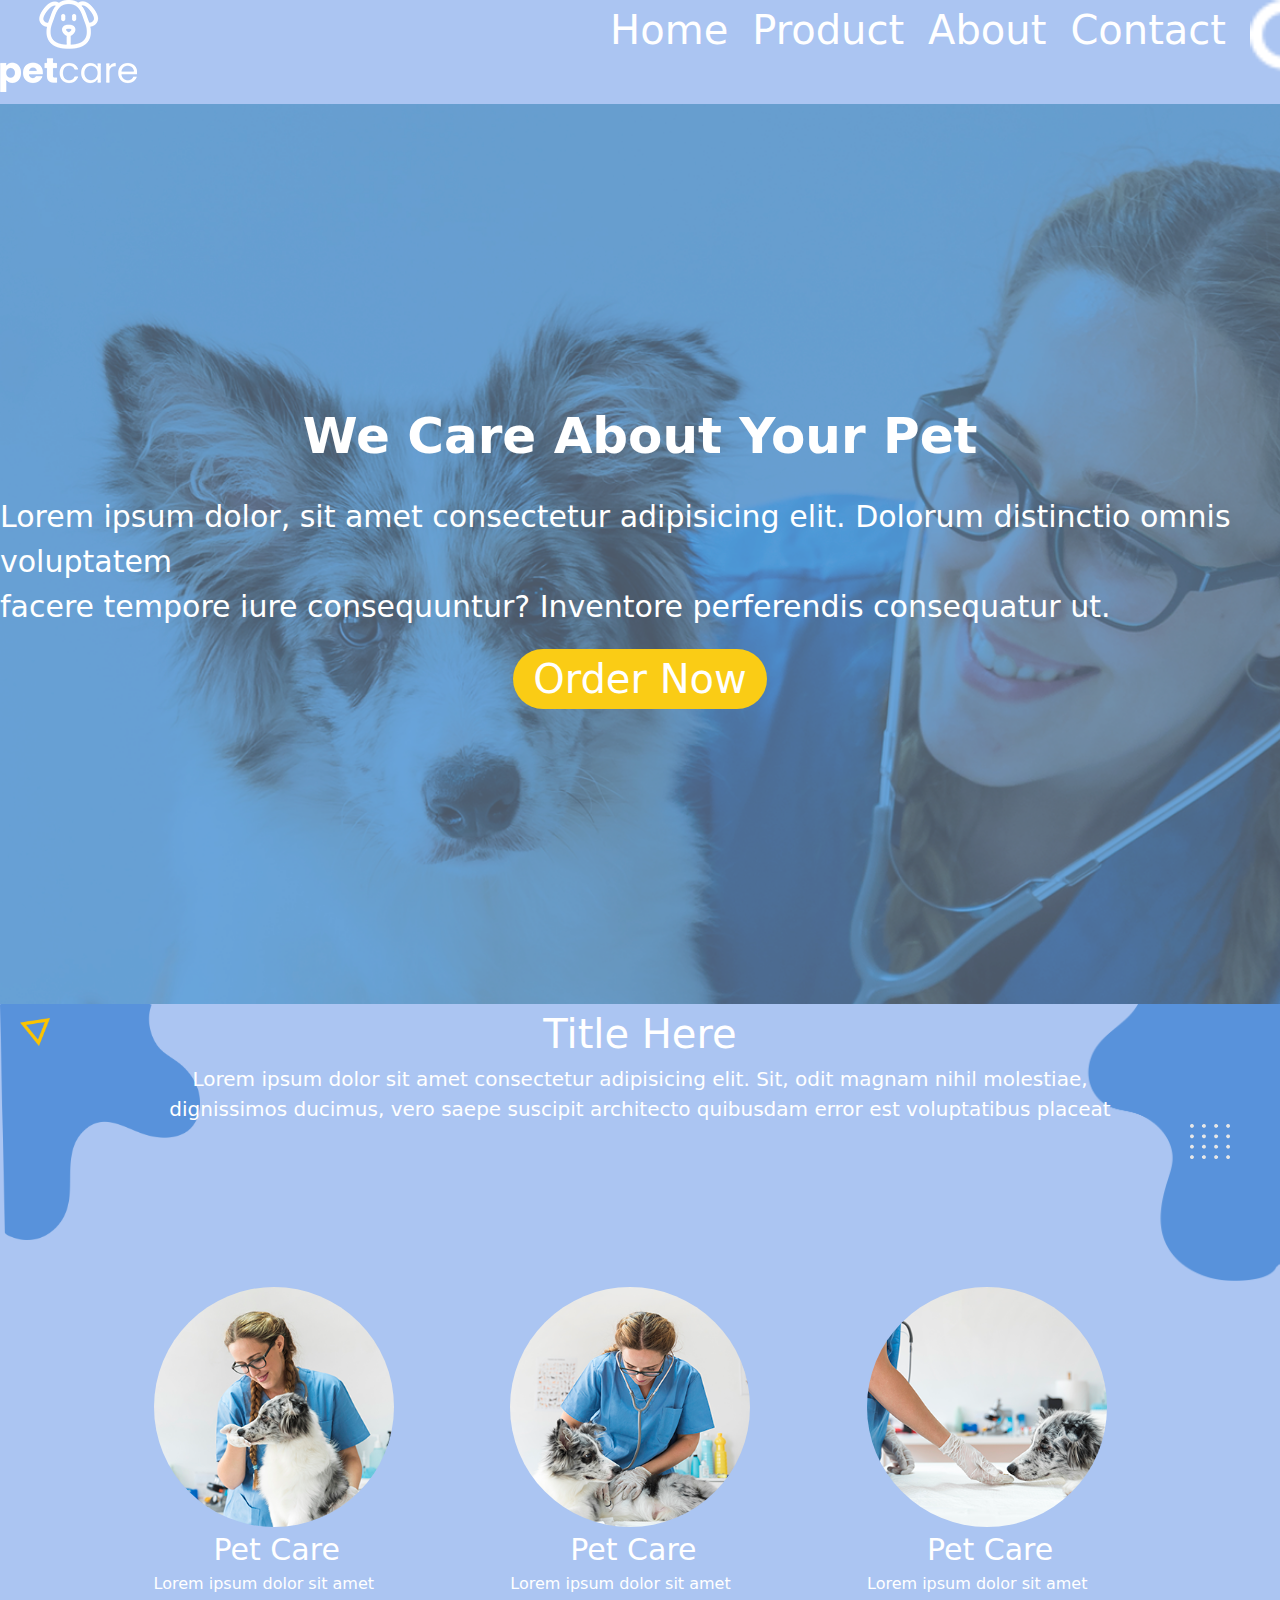
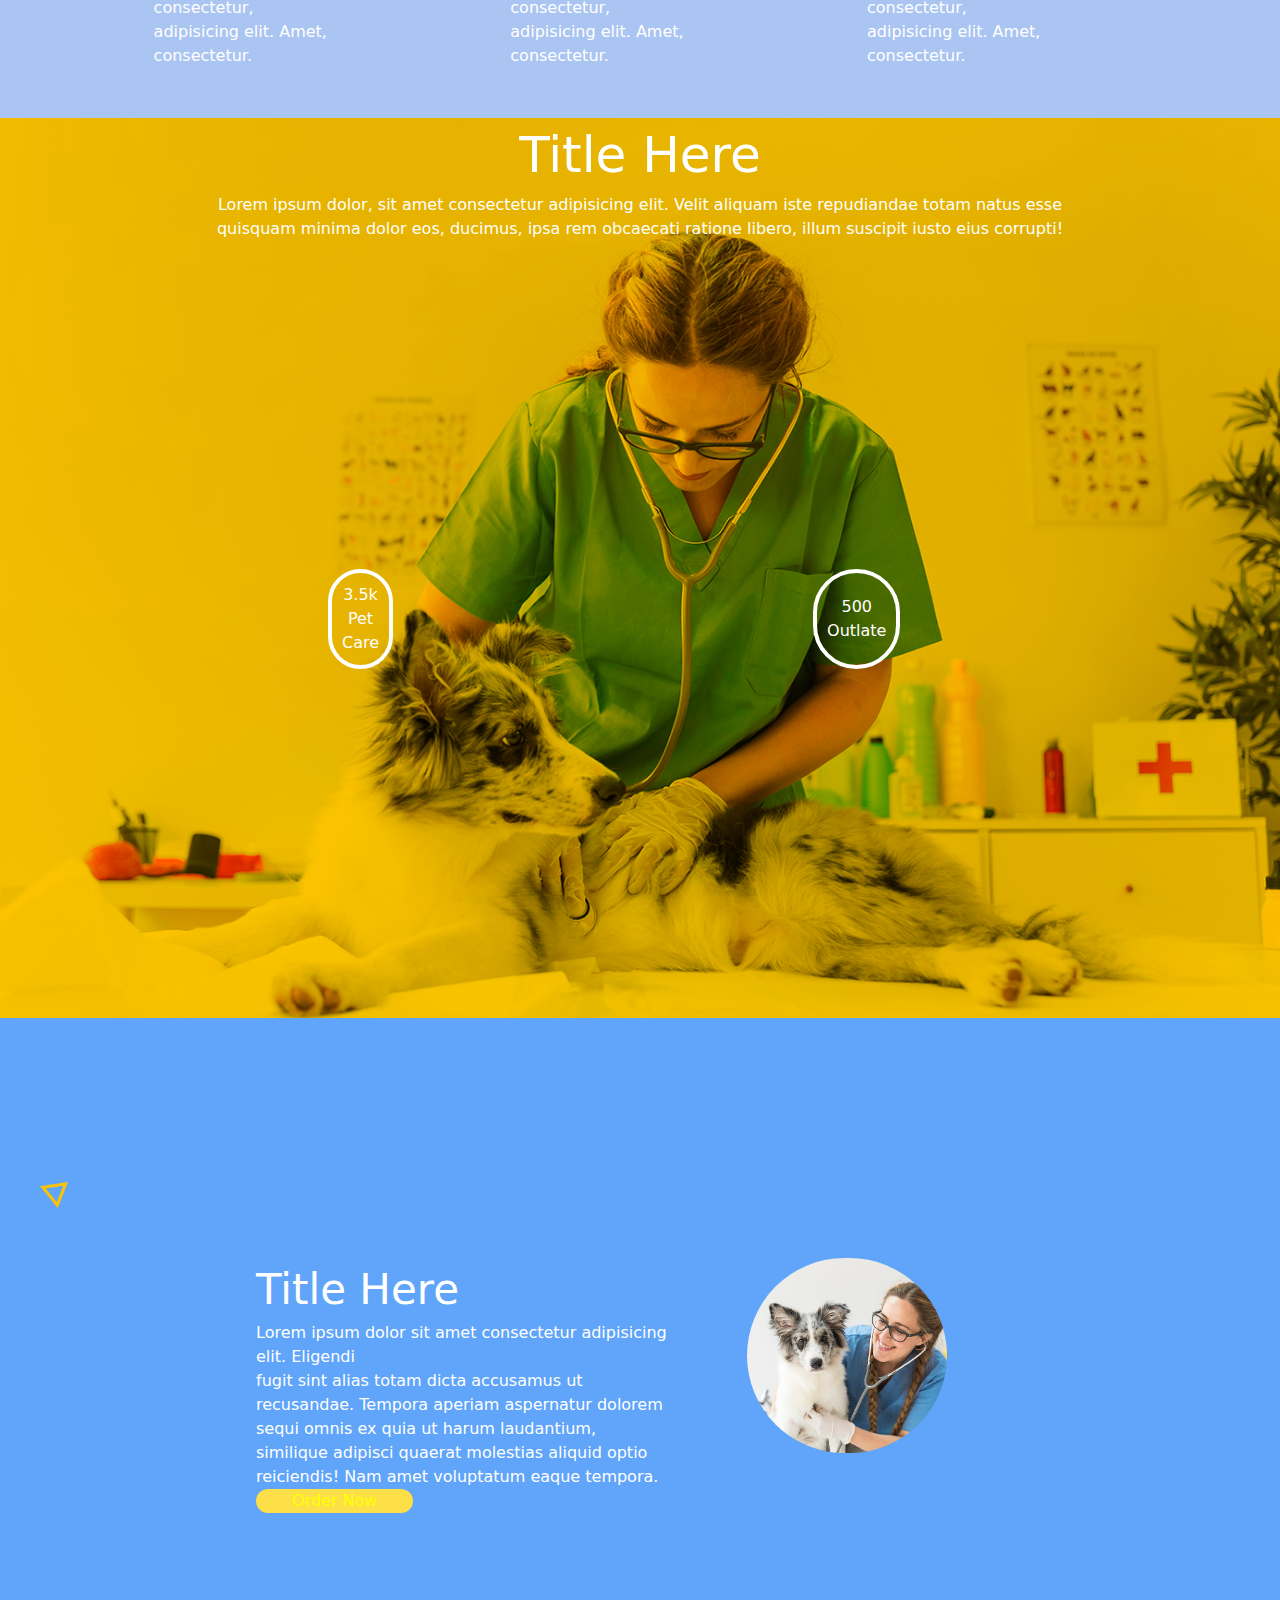
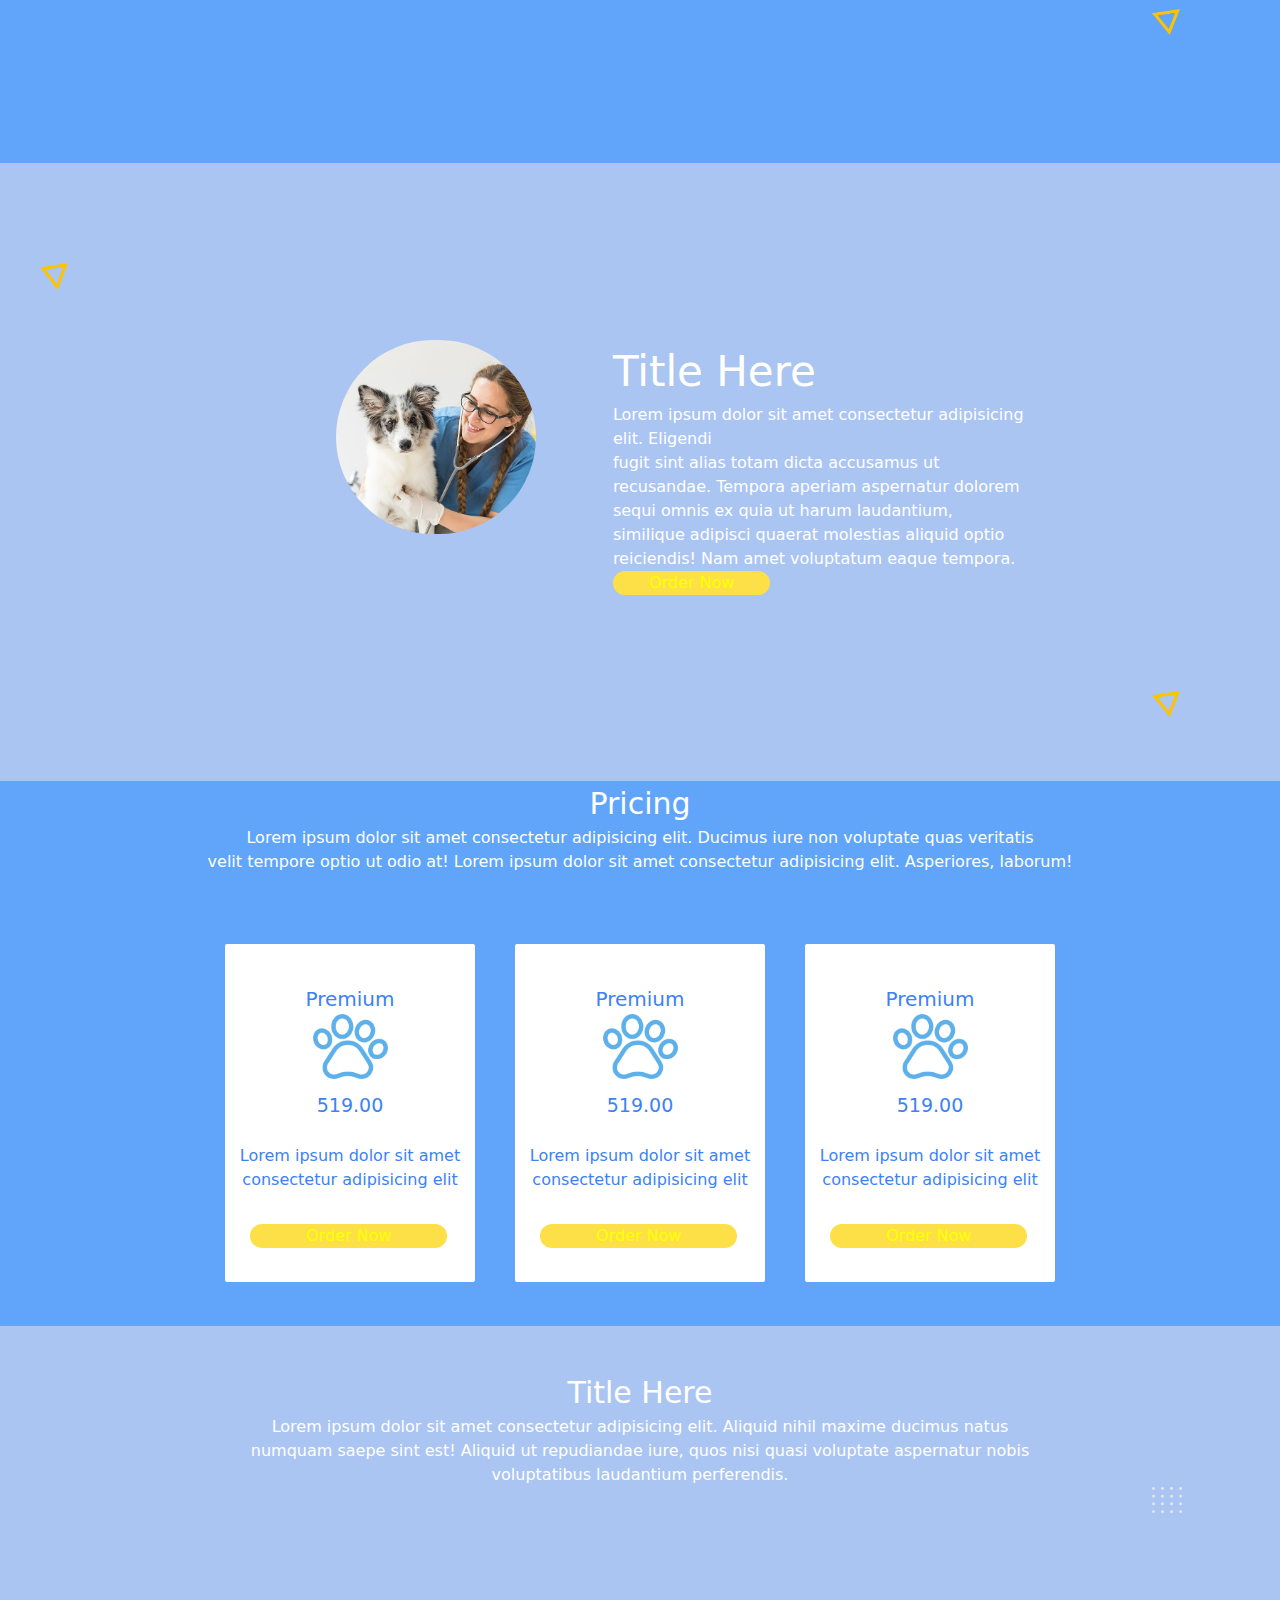
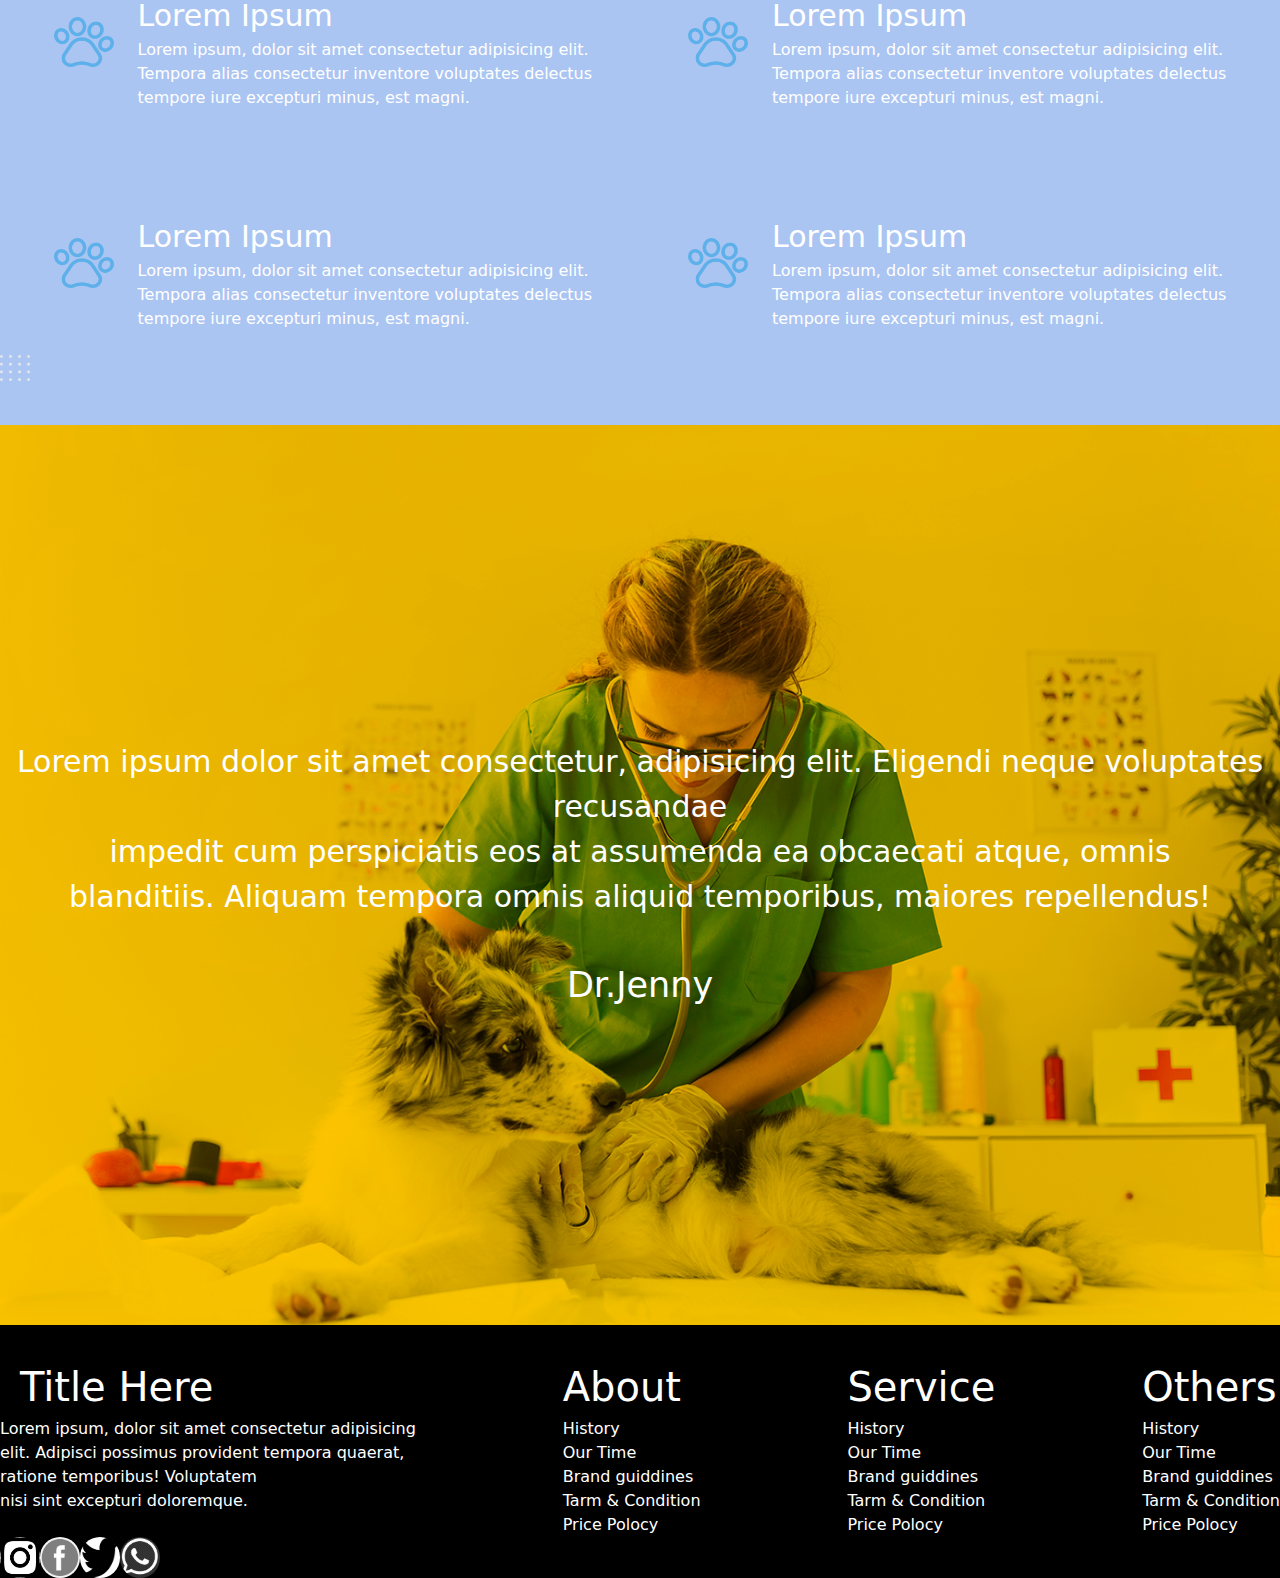
<file: index1.html>
<!doctype html>
<html>

<head>
  <meta charset="UTF-8">
  <meta name="viewport" content="width=device-width, initial-scale=1.0">
  <link href="./output.css" rel="stylesheet">
  <link rel="stylesheet" href="./input.css" type="text/css" media="all">
  <style>
    #cercel {
      left: 20px;
      top: 14px;
      width: 30px;
      height: auto;
      position: absolute;
    }
  </style>
</head>

<body>
  <div class="bg-[#739EE9]/60">
    <div class=" ">
      <div class="flex mt-0 flex-wrap fixed  pb-3  justify-between ">
        <img src="./img1/logo.png" alt="logo" class="w-12 h-auto mr-28 pt-4">
        <span id="text-1" class="text-white flex gap-6">
          <a href="#" class="text-[40px]">Home</a>
          <a href="#" class="text-[40px]">Product</a>
          <a href="#" class="text-[40px]">About</a>
          <a href="#" class="text-[40px]">Contact</a>
          <img src="./img1/div1.search.png" alt class="w-4 h-auto">

        </span>

      </div>
    </div>
    <div id="div1">
      <div
        class="min-h-screen flex flex-wrap flex-col gap-5 items-center place-content-center bg-blue-200 bg-opacity-40">
        <span class=" text-[50px] font-bold text-white">We
          Care About Your Pet</span>
        <p class="text-white text-[30px] ">Lorem ipsum dolor, sit amet
          consectetur adipisicing elit. Dolorum
          distinctio omnis voluptatem <br> facere
          tempore iure consequuntur? Inventore perferendis consequatur ut.</p>
        <div>
          <button class=" bg-yellow-400 px-[20px] rounded-full  text-white text-[40px] ">Order
            Now</button>
        </div>
      </div>
    </div>

    <div class="relative w-full pb-[50px]">
      <p class="text-[40px] text-center text-white">Title Here</p>
      <p class="text-[20px] text-white text-center">Lorem ipsum dolor sit amet
        consectetur adipisicing elit. Sit, odit magnam nihil molestiae, <br>
        dignissimos ducimus,
        vero saepe suscipit architecto quibusdam error est voluptatibus
        placeat</p>
      <img src="./img1/div2.shape2.png" class="-z-10 w-[10px] h-[20px]" id="img2" alt>
      <img src="./img1/div2.dote.png" alt="dote" class="w-[40px] h-auto ml-[93%]">
      <img src="./img1/div2cercal.png" alt="cescel" id="cercel" class="w-3 h-auto">
      <img src="./img1\div.shape3.png" class="-z-10 w-[10px] h-[20px]" id="img3" alt>
      <span class="flex gap-[10%] rounded-full mx-[12%] mt-[10%] ">
        <div class="text-white ">
          <img src="./img1/div2.img1.png" alt="img" class="rounded-full w-[240px] h-[240px]  ">
          <span class=" text-[30px] ml-[60px]">Pet Care</span><br>
          <span class>Lorem ipsum dolor sit amet consectetur,<br> adipisicing
            elit. Amet, consectetur.</span>
        </div>
        <div class="text-white ">
          <img src="./img1/div2.img2.png" alt="img" class="rounded-full w-[240px] h-[240px]  ">
          <span class=" text-[30px] ml-[60px]">Pet Care</span><br>
          <span class>Lorem ipsum dolor sit amet consectetur,<br> adipisicing
            elit. Amet, consectetur.</span>
        </div>
        <div class="text-white ">
          <img src="./img1/div2.img3.png" alt="img" class="rounded-full w-[240px] h-[240px]  ">
          <span class=" text-[30px] ml-[60px]">Pet Care</span><br>
          <span class>Lorem ipsum dolor sit amet consectetur,<br> adipisicing
            elit. Amet, consectetur.</span>
        </div>

      </span>
    </div>
    <div class="min-h-screen text-white items-center" id="div3">
      <p class="text-[50px]  text-center ">Title Here</p>
      <p class="text-center">Lorem ipsum dolor, sit amet consectetur
        adipisicing elit. Velit aliquam iste repudiandae
        totam natus
        esse <br> quisquam minima dolor eos, ducimus, ipsa rem obcaecati
        ratione libero, illum suscipit iusto eius
        corrupti!
      </p>
      <div class="flex gap-[20px] justify-between mx-[10%] mt-[10%]">
        <button class="border-[4px] p-[10px] border-white text-white  rounded-full w-[400px] h-[100px] m-[200px]">3.5k
          <br>Pet Care</button>
        <button class="border-[4px] p-[10px] border-white text-white  rounded-full w-[400px] h-[100px] m-[200px]">500
          <br>Outlate</button>
        <button class="border-[4px] p-[10px] border-white text-white  rounded-full w-[400px] h-[100px] m-[200px]">2k+
          <br>Pet Helping</button>
      </div>
    </div>
    <div class="text-white  bg-blue-400 py-[10%]">
      <img src="./img1/div2cercal.png" alt="tringel image" class="w-7 mt-9 ml-[40px] h-auto">
      <div class="flex mx-[20%] mt-[50px] ">
        <div class>
          <h1 class="text-[42px] ">Title Here</h1>
          <p class>Lorem ipsum dolor sit amet consectetur adipisicing elit. Eligendi <br> fugit sint alias totam dicta
            accusamus ut recusandae. Tempora aperiam aspernatur dolorem <br> sequi omnis ex quia ut harum laudantium,
            similique adipisci quaerat molestias aliquid optio <br> reiciendis! Nam amet voluptatum eaque tempora.</p>
          <button class="rounded-full bg-yellow-300 px-9">Order Now</button>
        </div>
        <span class>
          <img src="./img1/div.doog.png" alt="dog" class="rounded-full w-[56%] ml-[80px] h-auto">
        </span>
      </div>
      <img src="./img1/div2cercal.png" alt="tringel image" class="w-7  ml-[90%] mt-24 h-auto">
    </div>

    <div class="text-white py-[5%]">
      <img src="./img1/div2cercal.png" alt="tringel image" class="w-7 mt-9 ml-[40px] h-auto">
      <div class="flex mx-[20%] mt-[50px] ">
        <span class>
          <img src="./img1/div.doog.png" alt="dog" class="rounded-full w-[56%] ml-[80px] h-auto">
        </span>
        <div class>
          <h1 class="text-[42px] ">Title Here</h1>
          <p class>Lorem ipsum dolor sit amet consectetur adipisicing elit. Eligendi <br> fugit sint alias totam dicta
            accusamus ut recusandae. Tempora aperiam aspernatur dolorem <br> sequi omnis ex quia ut harum laudantium,
            similique adipisci quaerat molestias aliquid optio <br> reiciendis! Nam amet voluptatum eaque tempora.</p>
          <button class="rounded-full bg-yellow-300 px-9 ">Order Now</button>
        </div>

      </div>
      <img src="./img1/div2cercal.png" alt="tringel image" class="w-7  ml-[90%] mt-24 h-auto ">
    </div>

    <div class="bg-blue-400 text-white pb-11  place-content-center">
      <div class="text-center">
        <h1 class="text-[30px]">Pricing</h1>
        <p class="">Lorem ipsum dolor sit amet consectetur adipisicing elit. Ducimus iure non voluptate quas veritatis
          <br>
          velit tempore optio ut odio at! Lorem ipsum dolor sit amet consectetur adipisicing elit. Asperiores, laborum!
        </p>
      </div>
      <div class="flex gap-10  place-content-center " id="foot">
        <div class="bg-white text-blue-500 w-[250px] h-[338px] rounded-sm py-10 ">
          <div class="">
            <h1 class="text- text-[20px]  text-center ">Premium</h1>
            <img src="./img1/pet foot.png" alt="logo" class="mx-auto w-[30%] ">
            <p class="text-[19px] text-center mt-3">519.00</p><br>
            <p class="text-center">Lorem ipsum dolor sit amet consectetur adipisicing elit
            </p>
            <button class="rounded-full bg-yellow-300 px-14 mx-[10%] mt-8">Order Now</button>
          </div>
        </div>
        <div class="bg-white text-blue-500 w-[250px] h-[338px] rounded-sm py-10 ">
          <div class="">
            <h1 class="text- text-[20px]  text-center ">Premium</h1>
            <img src="./img1/pet foot.png" alt="logo" class="mx-auto w-[30%]">
            <p class="text-[19px] text-center mt-3">519.00</p><br>
            <p class="text-center">Lorem ipsum dolor sit amet consectetur adipisicing elit
            </p>
            <button class="rounded-full bg-yellow-300 px-14 mx-[10%] mt-8">Order Now</button>
          </div>

        </div>
        <div class="bg-white text-blue-500 w-[250px] h-[338px] rounded-sm py-10 ">
          <div class="">
            <h1 class="text- text-[20px]  text-center ">Premium</h1>
            <img src="./img1/pet foot.png" alt="logo" class="mx-auto w-[30%]">
            <p class="text-[19px] text-center mt-3">519.00</p><br>
            <p class="text-center">Lorem ipsum dolor sit amet consectetur adipisicing elit
            </p>
            <button class="rounded-full bg-yellow-300 px-14 mx-[10%] mt-8">Order Now</button>
          </div>
        </div>
      </div>

    </div>
    <div class=" py-11 text-white ">
      <div class="text-center">
        <p class="text-[30px] ">Title Here</p>
        <p class="">Lorem ipsum dolor sit amet consectetur adipisicing elit. Aliquid nihil maxime ducimus natus <br>
          numquam
          saepe sint est! Aliquid ut repudiandae iure, quos nisi quasi voluptate aspernatur nobis <br> voluptatibus
          laudantium
          perferendis.</p>
      </div>
      <img src="./img1/div2.dote.png" alt="style" class="w-[30px] ml-[90%] ">
      <div>
        <div class="flex gap-24 mt-[80px] place-content-center">
          <div class="flex justify-center gap-6">
            <img src="./img1/pet foot.png" alt="foot" class="w-[60px] h-[50px] mt-6">
            <div>
              <h1 class="text-[30px]">Lorem Ipsum</h1>
              <p>Lorem ipsum, dolor sit amet consectetur adipisicing elit. <br> Tempora alias consectetur inventore
                voluptates
                delectus <br> tempore iure excepturi minus, est magni.</p><br>
            </div>

          </div>
          <div class="flex justify-center gap-6">
            <img src="./img1/pet foot.png" alt="foot" class="w-[60px] h-[50px] mt-6">
            <div>
              <h1 class="text-[30px]">Lorem Ipsum</h1>
              <p>Lorem ipsum, dolor sit amet consectetur adipisicing elit. <br> Tempora alias consectetur inventore
                voluptates
                delectus <br> tempore iure excepturi minus, est magni.</p><br>
            </div>
          </div>
        </div>
        <div class="flex  gap-24 mt-[80px] place-content-center">
          <div class="flex justify-center gap-6">
            <img src="./img1/pet foot.png" alt="foot" class="w-[60px] h-[50px] mt-6">
            <div>
              <h1 class="text-[30px]">Lorem Ipsum</h1>
              <p>Lorem ipsum, dolor sit amet consectetur adipisicing elit. <br> Tempora alias consectetur inventore
                voluptates
                delectus <br> tempore iure excepturi minus, est magni.</p><br>
            </div>

          </div>
          <div class="flex justify-center gap-6">
            <img src="./img1/pet foot.png" alt="foot" class="w-[60px] h-[50px] mt-6">
            <div>
              <h1 class="text-[30px]">Lorem Ipsum</h1>
              <p>Lorem ipsum, dolor sit amet consectetur adipisicing elit. <br> Tempora alias consectetur inventore
                voluptates
                delectus <br> tempore iure excepturi minus, est magni.</p><br>
            </div>
          </div>
        </div>
      </div>
      <img src="./img1/div2.dote.png" alt="style" class="w-[30px] ">


    </div>


  </div>
  <div id="ldiv" class=" text-white min-h-screen place-content-center">
    <p class="text-center text-[30px]">Lorem ipsum dolor sit amet consectetur, adipisicing elit. Eligendi neque
      voluptates recusandae<br> impedit cum
      perspiciatis eos at assumenda ea obcaecati atque, omnis<br> blanditiis. Aliquam tempora omnis aliquid temporibus,
      maiores repellendus!
    <p class="text-[35px] text-center pt-[40px]">Dr.Jenny</p>
    </p>
  </div>
  <div class="bg-black text-white pt-8 flex justify-between px-8">
    <div>
      <p class="text-[40px] ml-[20px]">Title Here</p>
      Lorem ipsum, dolor sit amet consectetur adipisicing <br>elit. Adipisci possimus provident tempora quaerat, <br>
      ratione
      temporibus! Voluptatem <br> nisi sint excepturi doloremque.
      <div class="mt-6 flex gap-8">
        <img src="./img1/instragum.jpg" alt="instragum" class="rounded-full w-[40px] h-[40px] ">
        <img src="./img1/fb.jpg" alt="instragum" class="rounded-full w-[40px] h-[40px] mr-3">
        <img src="./img1/twitter.jpg" alt="instragum" class="rounded-full w-[40px] h-[40px] ">
        <img src="./img1/whats app.jpg" alt="instragum" class="rounded-full w-[40px] h-[40px] ">
      </div>
      
    </div>
    <div>
        <p class="text-[40px]">About</p>
        History <br>Our Time <br>Brand guiddines <br>Tarm & Condition <br>Price Polocy
      </div>
    <div>
      <p class="text-[40px]">Service</p>
      History <br>Our Time <br>Brand guiddines <br>Tarm & Condition <br>Price Polocy
    </div>
    <div >
      <p class="text-[40px]">Others</p>
      History <br>Our Time <br>Brand guiddines <br>Tarm & Condition <br>Price Polocy
    </div>
  </div>
  </div>

  </div>
</body>

</html>
</file>
<file: output.css>
/*
! tailwindcss v3.4.1 | MIT License | https://tailwindcss.com
*/

/*
1. Prevent padding and border from affecting element width. (https://github.com/mozdevs/cssremedy/issues/4)
2. Allow adding a border to an element by just adding a border-width. (https://github.com/tailwindcss/tailwindcss/pull/116)
*/

*,
::before,
::after {
  box-sizing: border-box;
  /* 1 */
  border-width: 0;
  /* 2 */
  border-style: solid;
  /* 2 */
  border-color: #e5e7eb;
  /* 2 */
}

::before,
::after {
  --tw-content: '';
}

/*
1. Use a consistent sensible line-height in all browsers.
2. Prevent adjustments of font size after orientation changes in iOS.
3. Use a more readable tab size.
4. Use the user's configured `sans` font-family by default.
5. Use the user's configured `sans` font-feature-settings by default.
6. Use the user's configured `sans` font-variation-settings by default.
7. Disable tap highlights on iOS
*/

html,
:host {
  line-height: 1.5;
  /* 1 */
  -webkit-text-size-adjust: 100%;
  /* 2 */
  -moz-tab-size: 4;
  /* 3 */
  -o-tab-size: 4;
     tab-size: 4;
  /* 3 */
  font-family: ui-sans-serif, system-ui, sans-serif, "Apple Color Emoji", "Segoe UI Emoji", "Segoe UI Symbol", "Noto Color Emoji";
  /* 4 */
  font-feature-settings: normal;
  /* 5 */
  font-variation-settings: normal;
  /* 6 */
  -webkit-tap-highlight-color: transparent;
  /* 7 */
}

/*
1. Remove the margin in all browsers.
2. Inherit line-height from `html` so users can set them as a class directly on the `html` element.
*/

body {
  margin: 0;
  /* 1 */
  line-height: inherit;
  /* 2 */
}

/*
1. Add the correct height in Firefox.
2. Correct the inheritance of border color in Firefox. (https://bugzilla.mozilla.org/show_bug.cgi?id=190655)
3. Ensure horizontal rules are visible by default.
*/

hr {
  height: 0;
  /* 1 */
  color: inherit;
  /* 2 */
  border-top-width: 1px;
  /* 3 */
}

/*
Add the correct text decoration in Chrome, Edge, and Safari.
*/

abbr:where([title]) {
  -webkit-text-decoration: underline dotted;
          text-decoration: underline dotted;
}

/*
Remove the default font size and weight for headings.
*/

h1,
h2,
h3,
h4,
h5,
h6 {
  font-size: inherit;
  font-weight: inherit;
}

/*
Reset links to optimize for opt-in styling instead of opt-out.
*/

a {
  color: inherit;
  text-decoration: inherit;
}

/*
Add the correct font weight in Edge and Safari.
*/

b,
strong {
  font-weight: bolder;
}

/*
1. Use the user's configured `mono` font-family by default.
2. Use the user's configured `mono` font-feature-settings by default.
3. Use the user's configured `mono` font-variation-settings by default.
4. Correct the odd `em` font sizing in all browsers.
*/

code,
kbd,
samp,
pre {
  font-family: ui-monospace, SFMono-Regular, Menlo, Monaco, Consolas, "Liberation Mono", "Courier New", monospace;
  /* 1 */
  font-feature-settings: normal;
  /* 2 */
  font-variation-settings: normal;
  /* 3 */
  font-size: 1em;
  /* 4 */
}

/*
Add the correct font size in all browsers.
*/

small {
  font-size: 80%;
}

/*
Prevent `sub` and `sup` elements from affecting the line height in all browsers.
*/

sub,
sup {
  font-size: 75%;
  line-height: 0;
  position: relative;
  vertical-align: baseline;
}

sub {
  bottom: -0.25em;
}

sup {
  top: -0.5em;
}

/*
1. Remove text indentation from table contents in Chrome and Safari. (https://bugs.chromium.org/p/chromium/issues/detail?id=999088, https://bugs.webkit.org/show_bug.cgi?id=201297)
2. Correct table border color inheritance in all Chrome and Safari. (https://bugs.chromium.org/p/chromium/issues/detail?id=935729, https://bugs.webkit.org/show_bug.cgi?id=195016)
3. Remove gaps between table borders by default.
*/

table {
  text-indent: 0;
  /* 1 */
  border-color: inherit;
  /* 2 */
  border-collapse: collapse;
  /* 3 */
}

/*
1. Change the font styles in all browsers.
2. Remove the margin in Firefox and Safari.
3. Remove default padding in all browsers.
*/

button,
input,
optgroup,
select,
textarea {
  font-family: inherit;
  /* 1 */
  font-feature-settings: inherit;
  /* 1 */
  font-variation-settings: inherit;
  /* 1 */
  font-size: 100%;
  /* 1 */
  font-weight: inherit;
  /* 1 */
  line-height: inherit;
  /* 1 */
  color: inherit;
  /* 1 */
  margin: 0;
  /* 2 */
  padding: 0;
  /* 3 */
}

/*
Remove the inheritance of text transform in Edge and Firefox.
*/

button,
select {
  text-transform: none;
}

/*
1. Correct the inability to style clickable types in iOS and Safari.
2. Remove default button styles.
*/

button,
[type='button'],
[type='reset'],
[type='submit'] {
  -webkit-appearance: button;
  /* 1 */
  background-color: transparent;
  /* 2 */
  background-image: none;
  /* 2 */
}

/*
Use the modern Firefox focus style for all focusable elements.
*/

:-moz-focusring {
  outline: auto;
}

/*
Remove the additional `:invalid` styles in Firefox. (https://github.com/mozilla/gecko-dev/blob/2f9eacd9d3d995c937b4251a5557d95d494c9be1/layout/style/res/forms.css#L728-L737)
*/

:-moz-ui-invalid {
  box-shadow: none;
}

/*
Add the correct vertical alignment in Chrome and Firefox.
*/

progress {
  vertical-align: baseline;
}

/*
Correct the cursor style of increment and decrement buttons in Safari.
*/

::-webkit-inner-spin-button,
::-webkit-outer-spin-button {
  height: auto;
}

/*
1. Correct the odd appearance in Chrome and Safari.
2. Correct the outline style in Safari.
*/

[type='search'] {
  -webkit-appearance: textfield;
  /* 1 */
  outline-offset: -2px;
  /* 2 */
}

/*
Remove the inner padding in Chrome and Safari on macOS.
*/

::-webkit-search-decoration {
  -webkit-appearance: none;
}

/*
1. Correct the inability to style clickable types in iOS and Safari.
2. Change font properties to `inherit` in Safari.
*/

::-webkit-file-upload-button {
  -webkit-appearance: button;
  /* 1 */
  font: inherit;
  /* 2 */
}

/*
Add the correct display in Chrome and Safari.
*/

summary {
  display: list-item;
}

/*
Removes the default spacing and border for appropriate elements.
*/

blockquote,
dl,
dd,
h1,
h2,
h3,
h4,
h5,
h6,
hr,
figure,
p,
pre {
  margin: 0;
}

fieldset {
  margin: 0;
  padding: 0;
}

legend {
  padding: 0;
}

ol,
ul,
menu {
  list-style: none;
  margin: 0;
  padding: 0;
}

/*
Reset default styling for dialogs.
*/

dialog {
  padding: 0;
}

/*
Prevent resizing textareas horizontally by default.
*/

textarea {
  resize: vertical;
}

/*
1. Reset the default placeholder opacity in Firefox. (https://github.com/tailwindlabs/tailwindcss/issues/3300)
2. Set the default placeholder color to the user's configured gray 400 color.
*/

input::-moz-placeholder, textarea::-moz-placeholder {
  opacity: 1;
  /* 1 */
  color: #9ca3af;
  /* 2 */
}

input::placeholder,
textarea::placeholder {
  opacity: 1;
  /* 1 */
  color: #9ca3af;
  /* 2 */
}

/*
Set the default cursor for buttons.
*/

button,
[role="button"] {
  cursor: pointer;
}

/*
Make sure disabled buttons don't get the pointer cursor.
*/

:disabled {
  cursor: default;
}

/*
1. Make replaced elements `display: block` by default. (https://github.com/mozdevs/cssremedy/issues/14)
2. Add `vertical-align: middle` to align replaced elements more sensibly by default. (https://github.com/jensimmons/cssremedy/issues/14#issuecomment-634934210)
   This can trigger a poorly considered lint error in some tools but is included by design.
*/

img,
svg,
video,
canvas,
audio,
iframe,
embed,
object {
  display: block;
  /* 1 */
  vertical-align: middle;
  /* 2 */
}

/*
Constrain images and videos to the parent width and preserve their intrinsic aspect ratio. (https://github.com/mozdevs/cssremedy/issues/14)
*/

img,
video {
  max-width: 100%;
  height: auto;
}

/* Make elements with the HTML hidden attribute stay hidden by default */

[hidden] {
  display: none;
}

*, ::before, ::after {
  --tw-border-spacing-x: 0;
  --tw-border-spacing-y: 0;
  --tw-translate-x: 0;
  --tw-translate-y: 0;
  --tw-rotate: 0;
  --tw-skew-x: 0;
  --tw-skew-y: 0;
  --tw-scale-x: 1;
  --tw-scale-y: 1;
  --tw-pan-x:  ;
  --tw-pan-y:  ;
  --tw-pinch-zoom:  ;
  --tw-scroll-snap-strictness: proximity;
  --tw-gradient-from-position:  ;
  --tw-gradient-via-position:  ;
  --tw-gradient-to-position:  ;
  --tw-ordinal:  ;
  --tw-slashed-zero:  ;
  --tw-numeric-figure:  ;
  --tw-numeric-spacing:  ;
  --tw-numeric-fraction:  ;
  --tw-ring-inset:  ;
  --tw-ring-offset-width: 0px;
  --tw-ring-offset-color: #fff;
  --tw-ring-color: rgb(59 130 246 / 0.5);
  --tw-ring-offset-shadow: 0 0 #0000;
  --tw-ring-shadow: 0 0 #0000;
  --tw-shadow: 0 0 #0000;
  --tw-shadow-colored: 0 0 #0000;
  --tw-blur:  ;
  --tw-brightness:  ;
  --tw-contrast:  ;
  --tw-grayscale:  ;
  --tw-hue-rotate:  ;
  --tw-invert:  ;
  --tw-saturate:  ;
  --tw-sepia:  ;
  --tw-drop-shadow:  ;
  --tw-backdrop-blur:  ;
  --tw-backdrop-brightness:  ;
  --tw-backdrop-contrast:  ;
  --tw-backdrop-grayscale:  ;
  --tw-backdrop-hue-rotate:  ;
  --tw-backdrop-invert:  ;
  --tw-backdrop-opacity:  ;
  --tw-backdrop-saturate:  ;
  --tw-backdrop-sepia:  ;
}

::backdrop {
  --tw-border-spacing-x: 0;
  --tw-border-spacing-y: 0;
  --tw-translate-x: 0;
  --tw-translate-y: 0;
  --tw-rotate: 0;
  --tw-skew-x: 0;
  --tw-skew-y: 0;
  --tw-scale-x: 1;
  --tw-scale-y: 1;
  --tw-pan-x:  ;
  --tw-pan-y:  ;
  --tw-pinch-zoom:  ;
  --tw-scroll-snap-strictness: proximity;
  --tw-gradient-from-position:  ;
  --tw-gradient-via-position:  ;
  --tw-gradient-to-position:  ;
  --tw-ordinal:  ;
  --tw-slashed-zero:  ;
  --tw-numeric-figure:  ;
  --tw-numeric-spacing:  ;
  --tw-numeric-fraction:  ;
  --tw-ring-inset:  ;
  --tw-ring-offset-width: 0px;
  --tw-ring-offset-color: #fff;
  --tw-ring-color: rgb(59 130 246 / 0.5);
  --tw-ring-offset-shadow: 0 0 #0000;
  --tw-ring-shadow: 0 0 #0000;
  --tw-shadow: 0 0 #0000;
  --tw-shadow-colored: 0 0 #0000;
  --tw-blur:  ;
  --tw-brightness:  ;
  --tw-contrast:  ;
  --tw-grayscale:  ;
  --tw-hue-rotate:  ;
  --tw-invert:  ;
  --tw-saturate:  ;
  --tw-sepia:  ;
  --tw-drop-shadow:  ;
  --tw-backdrop-blur:  ;
  --tw-backdrop-brightness:  ;
  --tw-backdrop-contrast:  ;
  --tw-backdrop-grayscale:  ;
  --tw-backdrop-hue-rotate:  ;
  --tw-backdrop-invert:  ;
  --tw-backdrop-opacity:  ;
  --tw-backdrop-saturate:  ;
  --tw-backdrop-sepia:  ;
}

.absolute {
  position: absolute;
}

.relative {
  position: relative;
}

.right-\[43px\] {
  right: 43px;
}

.top-\[1240px\] {
  top: 1240px;
}

.-z-10 {
  z-index: -10;
}

.m-\[200px\] {
  margin: 200px;
}

.mx-\[10\%\] {
  margin-left: 10%;
  margin-right: 10%;
}

.mx-\[12\%\] {
  margin-left: 12%;
  margin-right: 12%;
}

.mx-\[20\%\] {
  margin-left: 20%;
  margin-right: 20%;
}

.mx-auto {
  margin-left: auto;
  margin-right: auto;
}

.my-auto {
  margin-top: auto;
  margin-bottom: auto;
}

.mb-20 {
  margin-bottom: 5rem;
}

.ml-\[24\%\] {
  margin-left: 24%;
}

.ml-\[40px\] {
  margin-left: 40px;
}

.ml-\[60px\] {
  margin-left: 60px;
}

.ml-\[80px\] {
  margin-left: 80px;
}

.ml-\[90\%\] {
  margin-left: 90%;
}

.ml-\[93\%\] {
  margin-left: 93%;
}

.mr-10 {
  margin-right: 2.5rem;
}

.mt-0 {
  margin-top: 0px;
}

.mt-1 {
  margin-top: 0.25rem;
}

.mt-24 {
  margin-top: 6rem;
}

.mt-3 {
  margin-top: 0.75rem;
}

.mt-32 {
  margin-top: 8rem;
}

.mt-6 {
  margin-top: 1.5rem;
}

.mt-8 {
  margin-top: 2rem;
}

.mt-9 {
  margin-top: 2.25rem;
}

.mt-\[10\%\] {
  margin-top: 10%;
}

.mt-\[40\%\] {
  margin-top: 40%;
}

.mt-\[50px\] {
  margin-top: 50px;
}

.mt-\[80px\] {
  margin-top: 80px;
}

.mt-\[\] {
  margin-top: ;
}

.mt-\[20px\] {
  margin-top: 20px;
}

.ml-\[20px\] {
  margin-left: 20px;
}

.flex {
  display: flex;
}

.h-\[100px\] {
  height: 100px;
}

.h-\[132px\] {
  height: 132px;
}

.h-\[20px\] {
  height: 20px;
}

.h-\[240px\] {
  height: 240px;
}

.h-\[338px\] {
  height: 338px;
}

.h-\[50px\] {
  height: 50px;
}

.h-auto {
  height: auto;
}

.min-h-screen {
  min-height: 100vh;
}

.w-2 {
  width: 0.5rem;
}

.w-3 {
  width: 0.75rem;
}

.w-7 {
  width: 1.75rem;
}

.w-8 {
  width: 2rem;
}

.w-\[10px\] {
  width: 10px;
}

.w-\[234px\] {
  width: 234px;
}

.w-\[240px\] {
  width: 240px;
}

.w-\[250px\] {
  width: 250px;
}

.w-\[30\%\] {
  width: 30%;
}

.w-\[30px\] {
  width: 30px;
}

.w-\[400px\] {
  width: 400px;
}

.w-\[40px\] {
  width: 40px;
}

.w-\[56\%\] {
  width: 56%;
}

.w-\[60px\] {
  width: 60px;
}

.w-full {
  width: 100%;
}

.flex-col {
  flex-direction: column;
}

.flex-wrap {
  flex-wrap: wrap;
}

.place-content-center {
  place-content: center;
}

.items-center {
  align-items: center;
}

.justify-center {
  justify-content: center;
}

.justify-between {
  justify-content: space-between;
}

.gap-1 {
  gap: 0.25rem;
}

.gap-10 {
  gap: 2.5rem;
}

.gap-11 {
  gap: 2.75rem;
}

.gap-12 {
  gap: 3rem;
}

.gap-5 {
  gap: 1.25rem;
}

.gap-6 {
  gap: 1.5rem;
}

.gap-\[10\%\] {
  gap: 10%;
}

.gap-\[20px\] {
  gap: 20px;
}

.gap-2 {
  gap: 0.5rem;
}

.gap-24 {
  gap: 6rem;
}

.text-wrap {
  text-wrap: wrap;
}

.rounded-full {
  border-radius: 9999px;
}

.rounded-sm {
  border-radius: 0.125rem;
}

.border-\[4px\] {
  border-width: 4px;
}

.border-white {
  --tw-border-opacity: 1;
  border-color: rgb(255 255 255 / var(--tw-border-opacity));
}

.bg-\[\#739EE9\]\/60 {
  background-color: rgb(115 158 233 / 0.6);
}

.bg-blue-200 {
  --tw-bg-opacity: 1;
  background-color: rgb(191 219 254 / var(--tw-bg-opacity));
}

.bg-blue-300 {
  --tw-bg-opacity: 1;
  background-color: rgb(147 197 253 / var(--tw-bg-opacity));
}

.bg-blue-400 {
  --tw-bg-opacity: 1;
  background-color: rgb(96 165 250 / var(--tw-bg-opacity));
}

.bg-white {
  --tw-bg-opacity: 1;
  background-color: rgb(255 255 255 / var(--tw-bg-opacity));
}

.bg-yellow-300 {
  --tw-bg-opacity: 1;
  background-color: rgb(253 224 71 / var(--tw-bg-opacity));
}

.bg-yellow-400 {
  --tw-bg-opacity: 1;
  background-color: rgb(250 204 21 / var(--tw-bg-opacity));
}

.bg-yellow-500 {
  --tw-bg-opacity: 1;
  background-color: rgb(234 179 8 / var(--tw-bg-opacity));
}

.bg-black {
  --tw-bg-opacity: 1;
  background-color: rgb(0 0 0 / var(--tw-bg-opacity));
}

.bg-opacity-40 {
  --tw-bg-opacity: 0.4;
}

.p-\[10px\] {
  padding: 10px;
}

.px-14 {
  padding-left: 3.5rem;
  padding-right: 3.5rem;
}

.px-9 {
  padding-left: 2.25rem;
  padding-right: 2.25rem;
}

.px-\[20px\] {
  padding-left: 20px;
  padding-right: 20px;
}

.py-10 {
  padding-top: 2.5rem;
  padding-bottom: 2.5rem;
}

.py-11 {
  padding-top: 2.75rem;
  padding-bottom: 2.75rem;
}

.py-\[10\%\] {
  padding-top: 10%;
  padding-bottom: 10%;
}

.py-\[5\%\] {
  padding-top: 5%;
  padding-bottom: 5%;
}

.pb-11 {
  padding-bottom: 2.75rem;
}

.pb-3 {
  padding-bottom: 0.75rem;
}

.pb-\[50px\] {
  padding-bottom: 50px;
}

.pb-\[\] {
  padding-bottom: ;
}

.pb-\[60\%\] {
  padding-bottom: 60%;
}

.pb-\[70\%\] {
  padding-bottom: 70%;
}

.pt-\[40\%\] {
  padding-top: 40%;
}

.pb-\[0\%\] {
  padding-bottom: 0%;
}

.pt-\[0\%\] {
  padding-top: 0%;
}

.pt-\[20\%\] {
  padding-top: 20%;
}

.pt-\[2\%\] {
  padding-top: 2%;
}

.pt-\[20px\] {
  padding-top: 20px;
}

.pt-\[30px\] {
  padding-top: 30px;
}

.pt-\[40px\] {
  padding-top: 40px;
}

.pt-8 {
  padding-top: 2rem;
}

.text-center {
  text-align: center;
}

.text-\[19px\] {
  font-size: 19px;
}

.text-\[20px\] {
  font-size: 20px;
}

.text-\[30px\] {
  font-size: 30px;
}

.text-\[40px\] {
  font-size: 40px;
}

.text-\[42px\] {
  font-size: 42px;
}

.text-\[50px\] {
  font-size: 50px;
}

.text-\[35px\] {
  font-size: 35px;
}

.text-\[0px\] {
  font-size: 0px;
}

.font-bold {
  font-weight: 700;
}

.text-blue-500 {
  --tw-text-opacity: 1;
  color: rgb(59 130 246 / var(--tw-text-opacity));
}

.text-white {
  --tw-text-opacity: 1;
  color: rgb(255 255 255 / var(--tw-text-opacity));
}

.text-\[\] {
  color: ;
}

.shadow {
  --tw-shadow: 0 1px 3px 0 rgb(0 0 0 / 0.1), 0 1px 2px -1px rgb(0 0 0 / 0.1);
  --tw-shadow-colored: 0 1px 3px 0 var(--tw-shadow-color), 0 1px 2px -1px var(--tw-shadow-color);
  box-shadow: var(--tw-ring-offset-shadow, 0 0 #0000), var(--tw-ring-shadow, 0 0 #0000), var(--tw-shadow);
}

.shadow-2xl {
  --tw-shadow: 0 25px 50px -12px rgb(0 0 0 / 0.25);
  --tw-shadow-colored: 0 25px 50px -12px var(--tw-shadow-color);
  box-shadow: var(--tw-ring-offset-shadow, 0 0 #0000), var(--tw-ring-shadow, 0 0 #0000), var(--tw-shadow);
}

.shadow-black {
  --tw-shadow-color: #000;
  --tw-shadow: var(--tw-shadow-colored);
}

.shadow-blue-200 {
  --tw-shadow-color: #bfdbfe;
  --tw-shadow: var(--tw-shadow-colored);
}

#text-1 {
  font-size: 10px;
}

#div1 {
  background-image: url("./img1/div1.img.png");
  background-repeat: no-repeat;
  background-size: cover;
  z-index: -10;
}

#div3 {
  background-image: url("../src/img1/div5.img1.png");
  background-repeat: no-repeat;
  background-size: cover;
}

#ldiv {
  background-image: url("./img1/last.img.png");
  background-repeat: no-repeat;
  background-size: cover;
}

#span1{
  margin-top: 20%;
}

button {
  color: yellow;
}

#img2 {
  width: 200px;
  height: auto;
  z-index: -1;
  position: absolute;
  top: 0;
  left: 0;
}

#img3 {
  width: 200px;
  height: auto;
  z-index: -1;
  position: absolute;
  top: 0;
  right: 0;
  padding-right: -10px;
}

#img {
  width: 60px;
  height: 60px;
  margin-left: 19%;
  margin-top: 10%;
}

#foot{
  margin-top: 70px;
  align-items: center;
}

@media (min-width: 640px) {
  .sm\:flex {
    display: flex;
  }
}

@media (min-width: 768px) {
  .md\:right-\[85px\] {
    right: 85px;
  }

  .md\:top-\[173px\] {
    top: 173px;
  }

  .md\:mb-\[300px\] {
    margin-bottom: 300px;
  }

  .md\:h-\[107px\] {
    height: 107px;
  }

  .md\:w-\[190px\] {
    width: 190px;
  }
}
</file>
<file: input.css>
@tailwind base;
@tailwind components;
@tailwind utilities;



#div1 {
  background-image: url("./img1/div1.img.png");
  background-repeat: no-repeat;
  background-size: cover;
  z-index: -10;
}
#div3 {
  background-image: url("../src/img1/div5.img1.png");
  background-repeat: no-repeat;
  background-size: cover;
}
#ldiv {
  background-image: url("./img1/last.img.png");
  background-repeat: no-repeat;
  background-size: cover;
 
}
#span1{
  margin-top: 20%;
}

button {
  color: yellow;
}

#img2 {
  width: 200px;
  height: auto;
  z-index: -1;
  position: absolute;
  top: 0;
  left: 0;
}

#img3 {
  width: 200px;
  height: auto;
  z-index: -1;
  position: absolute;
  top: 0;
  right: 0;
  padding-right: -10px;
}

#img {
  width: 60px;
  height: 60px;
  margin-left: 19%;
  margin-top: 10%;
}
#foot{
  margin-top: 70px;
  align-items: center;
}
</file>
